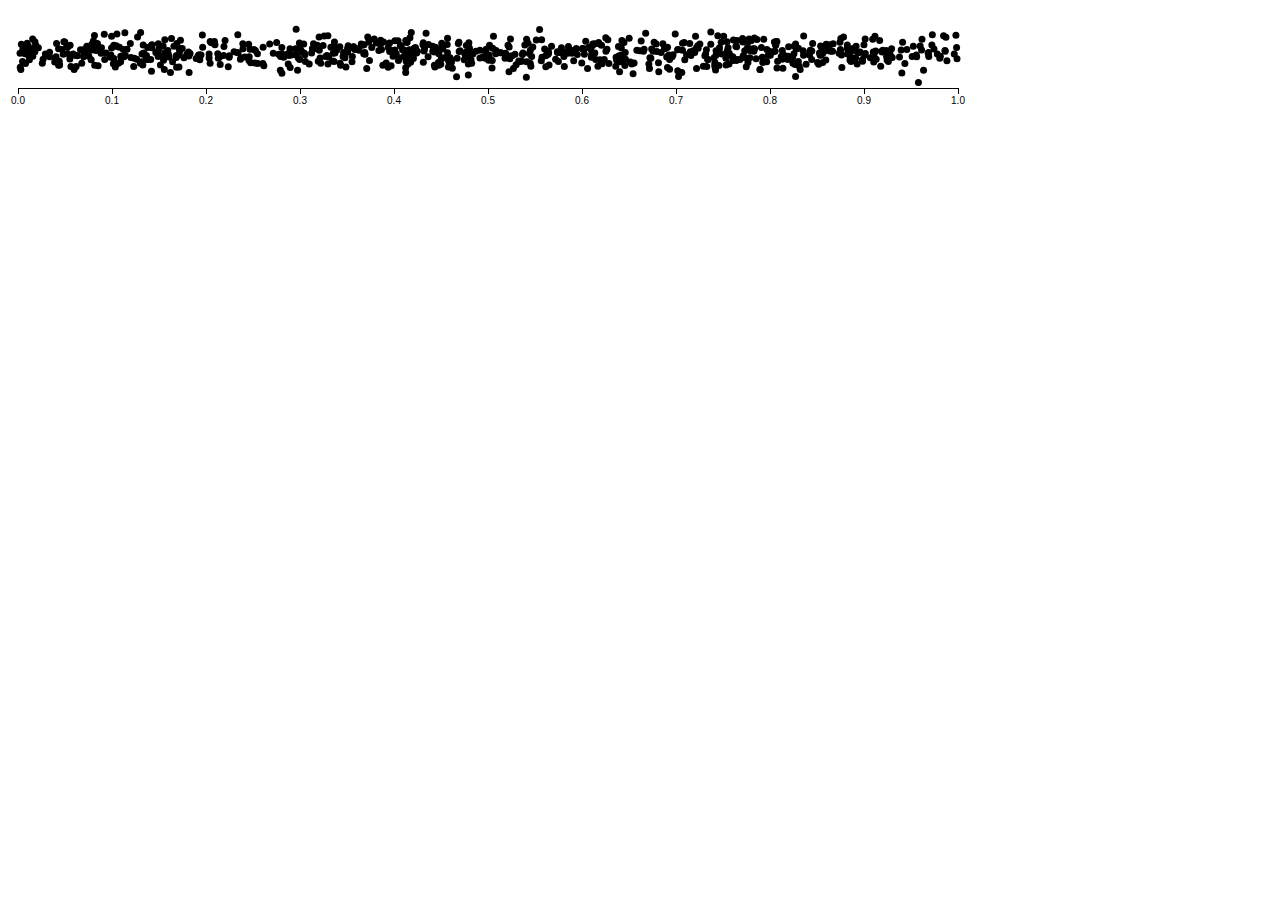
<file: playground/brush.html>
<!DOCTYPE html>
<html>
  <head>
    <meta http-equiv="Content-Type" content="text/html;charset=utf-8"/>
    <title>Brush</title>
    <script type="text/javascript" src="d3.v3.js"></script>
    <style type="text/css">

svg {
  font: 10px sans-serif;
}

circle {
  -webkit-transition: fill-opacity 250ms linear;
}

.selecting circle {
  fill-opacity: .2;
}

.selecting circle.selected {
  stroke: #f00;
}

.axis path, .axis line {
  fill: none;
  stroke: #000;
  shape-rendering: crispEdges;
}

.brush .extent {
  stroke: #fff;
  fill-opacity: .125;
  shape-rendering: crispEdges;
}

    </style>
  </head>
  <body>
    <script type="text/javascript">

var data = d3.range(800).map(Math.random);

var margin = {top: 10, right: 10, bottom: 20, left: 10},
    width = 960 - margin.right - margin.left,
    height = 100 - margin.top - margin.bottom;

var x = d3.scale.linear()
    .range([0, width]);

var y = d3.random.normal(height / 2, height / 8);

var svg = d3.select("body").append("svg")
    .attr("width", width + margin.right + margin.left)
    .attr("height", height + margin.top + margin.bottom)
  .append("g")
    .attr("transform", "translate(" + margin.left + "," + margin.top + ")");

svg.append("g")
    .attr("class", "x axis")
    .attr("transform", "translate(0," + height + ")")
    .call(d3.svg.axis().scale(x).orient("bottom"));

var circle = svg.append("g").selectAll("circle")
    .data(data)
  .enter().append("circle")
    .attr("transform", function(d) { return "translate(" + x(d) + "," + y() + ")"; })
    .attr("r", 3.5);

svg.append("g")
    .attr("class", "brush")
    .call(d3.svg.brush().x(x)
    .on("brushstart", brushstart)
    .on("brush", brushmove)
    .on("brushend", brushend))
  .selectAll("rect")
    .attr("height", height);

function brushstart() {
  svg.classed("selecting", true);
}

function brushmove() {
  var s = d3.event.target.extent();
  circle.classed("selected", function(d) { return s[0] <= d && d <= s[1]; });
}

function brushend() {
  svg.classed("selecting", !d3.event.target.empty());
}

    </script>
  </body>
</html>
</file>
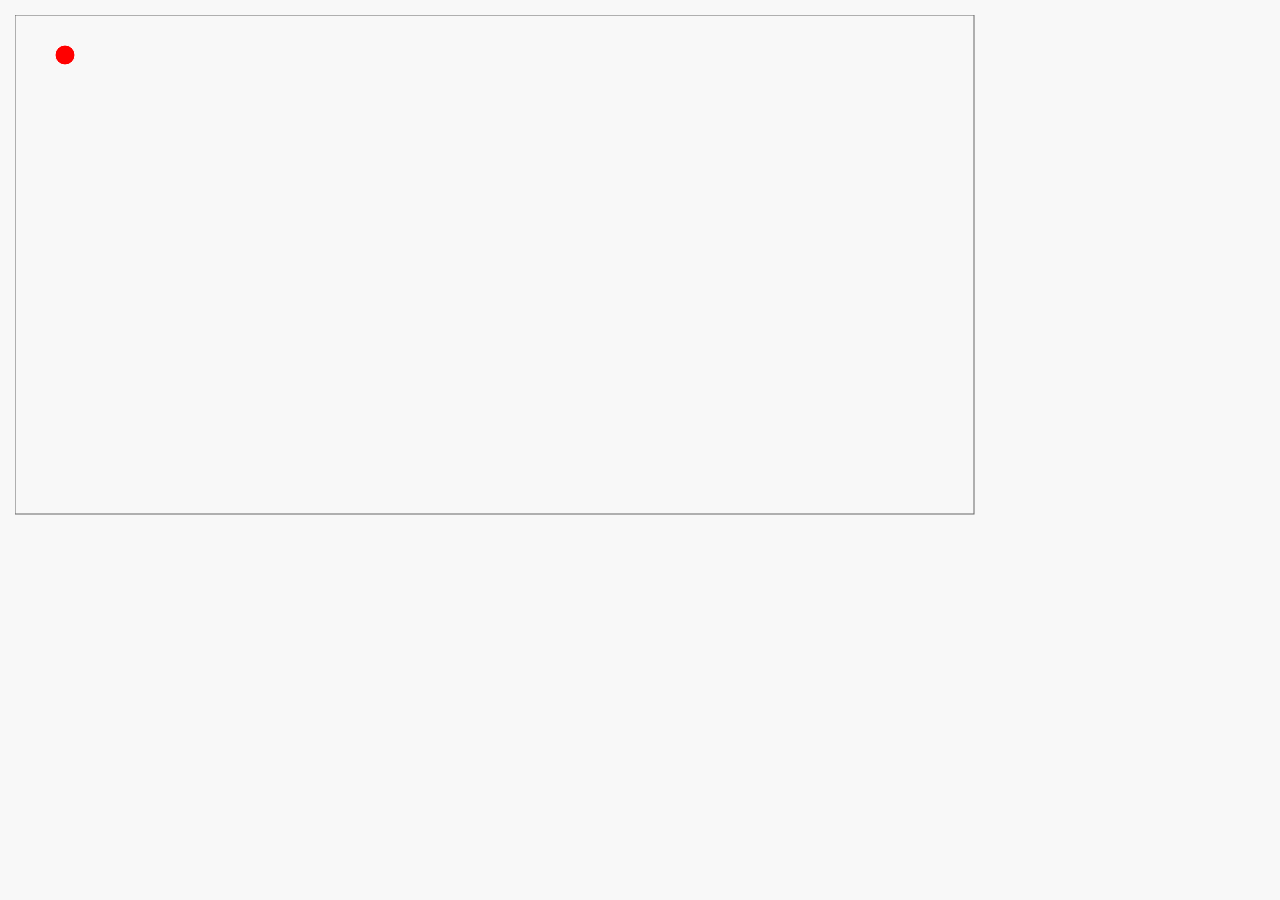
<file: playground/test.html>
<!DOCTYPE html>
<html>
 <head>
   <meta http-equiv="Content-Type" content="text/html;charset=utf-8">
   <link href="style.css" rel="stylesheet" media="screen"/>
   <title>Raphael Test</title>
   
   
 </head>
 <body>
   <div id="workplace">
   	<!-- Here we go -->
   </div>
   <script type="text/javascript" src="raphael.js"></script>
   <script type="text/javascript" src="test-raph.js"></script>
 </body>
</html>
</file>
<file: playground/style.css>
body {
  background-color: #F8F8F8;
  font-family: 'Open Sans', sans-serif;
  font-size: 14px;
  font-weight: normal;
  line-height: 1.2em;
  margin: 15px;
}

h1, p {
  color: #333;
}

#svgcontainer .workspace {
  border: none;
  background: #F8F8F8;
  overflow : scroll;
}


.axis path,
.axis line {
    fill: none;
    stroke: black;
    shape-rendering: crispEdges;
}

.axis text {
    font-family: sans-serif;
    font-size: 11px;
}

.button {
  cursor: pointer;
  stroke: #000000;
  fill: #229922;
}

.brush .extent {
  stroke: #999999;
  stroke-width: 2;
  fill-opacity: .125;
  shape-rendering: crispEdges;
}

.circle .commit {
  fill: #999999;
    stroke: #333333;
    stroke-width: 2px;
}

.circle .commit.root {
  fill: #FF0000;
    stroke: #FF8800;
    stroke-width: 2px;
}
.circle .commit.tip {
  fill: #00FF00;
    stroke: #FF8800;
    stroke-width: 2px;
}

.circle.selected circle {
  stroke: #3366FF;
  fill: #99AAFF;
}

.link {
  stroke: #000000;
    stroke-width: 2px;
    fill: none;
}

.link.selected{
  stroke: #3366FF;
    stroke-width: 2px;
    fill: none;
}

.infoHolder {
  fill: none;
  stroke: none;
  stroke-width: 0px;
}

.info .infoLine {
  stroke: #555555;
  stroke-width: 1px;
  fill: none;
  opacity: 0.1;
}

.info.selected .infoLine {
  stroke: #99AAFF;
  stroke-width: 1px;
  fill: none;
  opacity: 1;
}

.info .commitInfo {
  fill: #555555;
  opacity: 0.5;
  text-anchor: right;
  font-family: monospace;
}

.info.selected .commitInfo {
  fill: #3366FF;
  opacity: 1;
  text-anchor: right;
  font-family: monospace;
}

.info .branchHolder .branchName.local {
  fill: #4444FF;
  opacity: 1;
  text-anchor: right;
  font-family: sans-serif;
}

.info .branchHolder .branchBox.local {
  fill: #5577FF;
  fill-opacity: 0.2;
}

.info .branchHolder .branchName.local.current {
  fill: #4444FF;
  opacity: 1;
  text-anchor: right;
  font-family: sans-serif;
}

.info .branchHolder .branchBox.local.current {
  fill: #5577FF;
  fill-opacity: 0.2;
  stroke: #4444FF;
  stroke-width: 1px;
}

.info .branchHolder .branchName.remote {
  fill: #006600;
  opacity: 1;
  text-anchor: right;
  font-family: sans-serif;
}

.info .branchHolder .branchBox.remote {
  fill: #006600;
  fill-opacity: 0.2;
}

.info .branchHolder .branchName.remote.symbolic {
  fill: #006600;
  opacity: 1;
  text-anchor: right;
  font-style: italic;
  font-family: sans-serif;
}

.info .branchHolder .branchBox.remote.symbolic {
  fill: #006600;
  fill-opacity: 0.2;
}

.info .branchHolder .branchName.local.symbolic {
  fill: #4444FF;
  opacity: 1;
  text-anchor: right;
  font-style: italic;
  font-family: sans-serif;
}

.info .branchHolder .branchBox.local.symbolic {
  fill: #5577FF;
  fill-opacity: 0.2;
  font-family: sans-serif;
}

#diff .diffElement {
  color: #000000;
  cursor: default;
}

#diff .diffElement.hovered {
  color: #3366FF;
  cursor: pointer;
}

#fileDiffModal {
  width: 1200px; /* SET THE WIDTH OF THE MODAL */
  margin: 0 0 0 -600px; /* CHANGE MARGINS TO ACCOMODATE THE NEW WIDTH (original = margin: -250px 0 0 -280px;) */
}

#fileDiffModal .modal-body {
  max-height: 500px;
}

.diffTable {
  width: 100%;
  border-top: 1px dotted #CCCCCC;
  border-bottom: 1px dotted #CCCCCC;
}

.diffTable .bordered {
  border-left: 1px dotted darkgray;
}

.diffTable .new {
  background-color: #88EE88;
}
.diffTable .old {
  background-color: #EE9999;
}
.diffTable .common {
  background-color: #E7E7E7;
}
</file>
